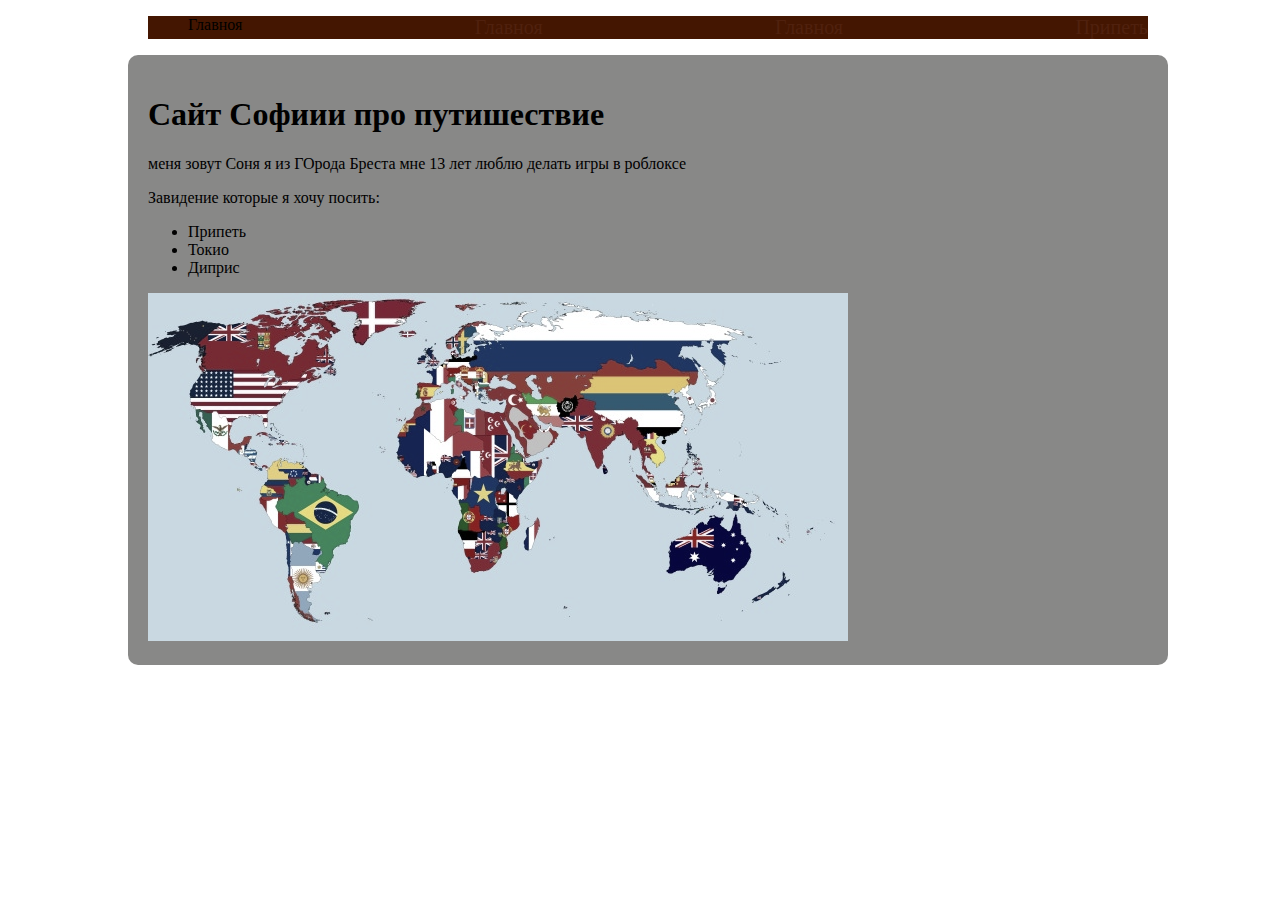
<file: index.html>
<!DOCTYPE html>
<html lang="ru">
<head>
    <meta charset="UTF-8">
    <title>Сайт дельфина </title>
    <link rel="stylesheet" href="styles/style.css">

</head>
<body>
    <header class="main-header">
        <nav>
          <ul class="nav-list">
            <li  href=""#>Главноя            <li ><a href="#!">Главноя</a></li>
            <a href=""#>Главноя</a></li>
            <li class="nav-item"><a href="contry1.html">Припеть</a></li>
          </ul>
       </nav>    
    </header> 
    <main>   
        <h1 class="main-title">Сайт Софиии про путишествие</h1>  
        <p class="main-text"> меня зовут Соня я из ГОрода Бреста мне 13 лет люблю делать игры в роблоксе</p>
     
         Завидение которые я хочу посить:</b></p>
        <ul class="main-list">
            <li> Припеть</li>
            <li>Токио</li>
            <li>Диприс</li>
        </ul>
        <img class="main-img" src="img/countries.jpg" alt="карта мира ">
    </main> 
    
</body>

</html>
</file>
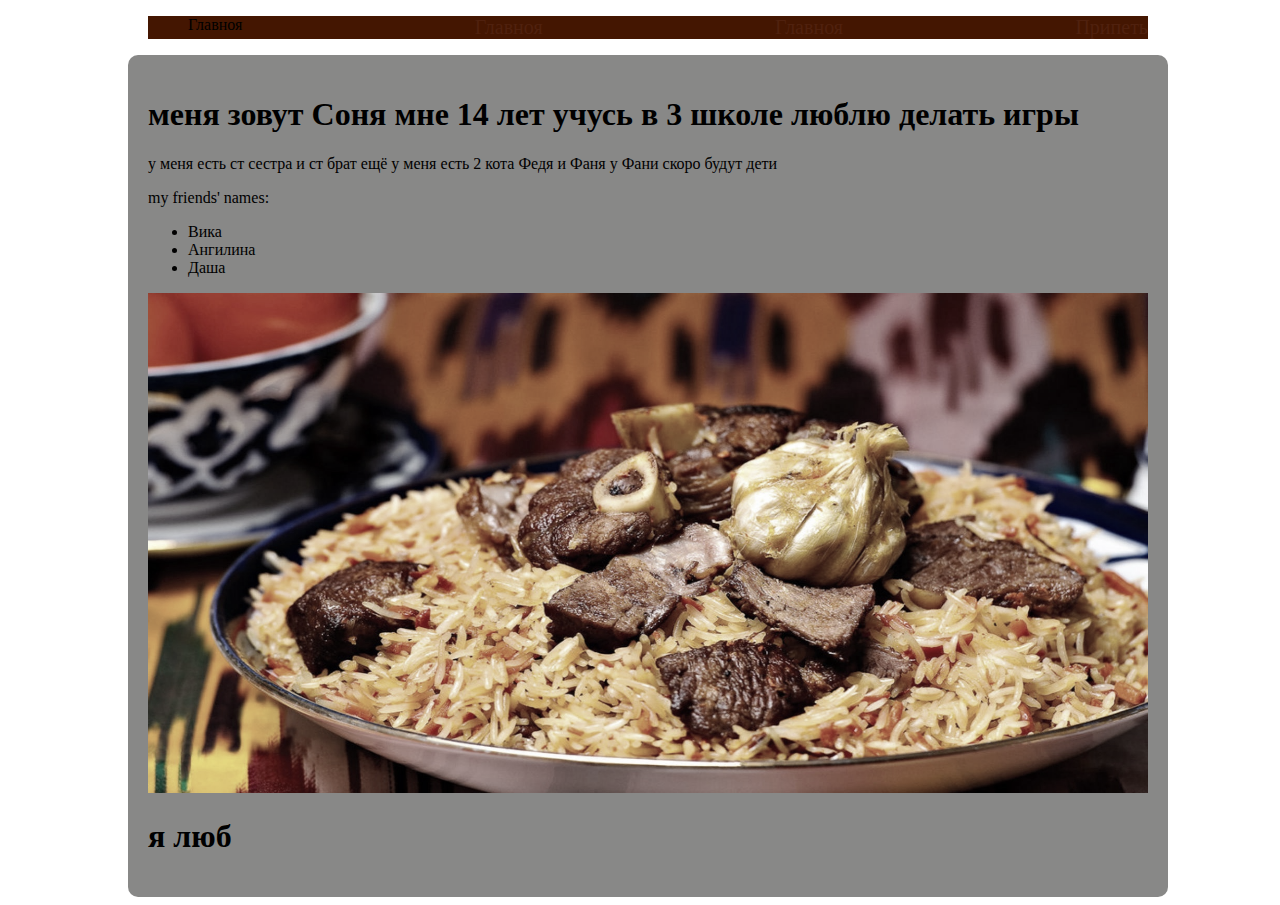
<file: about.html>
<!DOCTYPE html>
<html lang="ru">
<head>
    <meta charset="UTF-8">
    <title>Сайт дельфина </title>
    <link rel="stylesheet" href="styles/style.css">

</head>
<body>
    <header class="main-header">
        <nav>
          <ul class="nav-list">
            <li  href=""#>Главноя            <li ><a href="#!">Главноя</a></li>
            <a href=""#>Главноя</a></li>
            <li class="nav-item"><a href="contry1.html">Припеть</a></li>
          </ul>
       </nav>    
    </header> 
    <main>   
        <h1 class="main-title">меня зовут Соня мне 14 лет учусь в 3 школе люблю делать игры</h1> 
            <p class="main-text"> у меня есть ст сестра и ст брат ещё у меня есть 2 кота Федя и Фаня у Фани скоро будут дети </p> 
            
            
my friends' names:</b></p>
            <ul class="main-list">
                <li> Вика</li>
                <li>Ангилина</li>
                <li>Даша</li>
           
            </ul>
            <img class="main-img" src="img/p_O.jpg" width="1000" height="500">
            <h1 class="main-title">я люб</h1>
            <p class="main-text"></p>
        
        
    </main>    
</body>
</html>
</file>
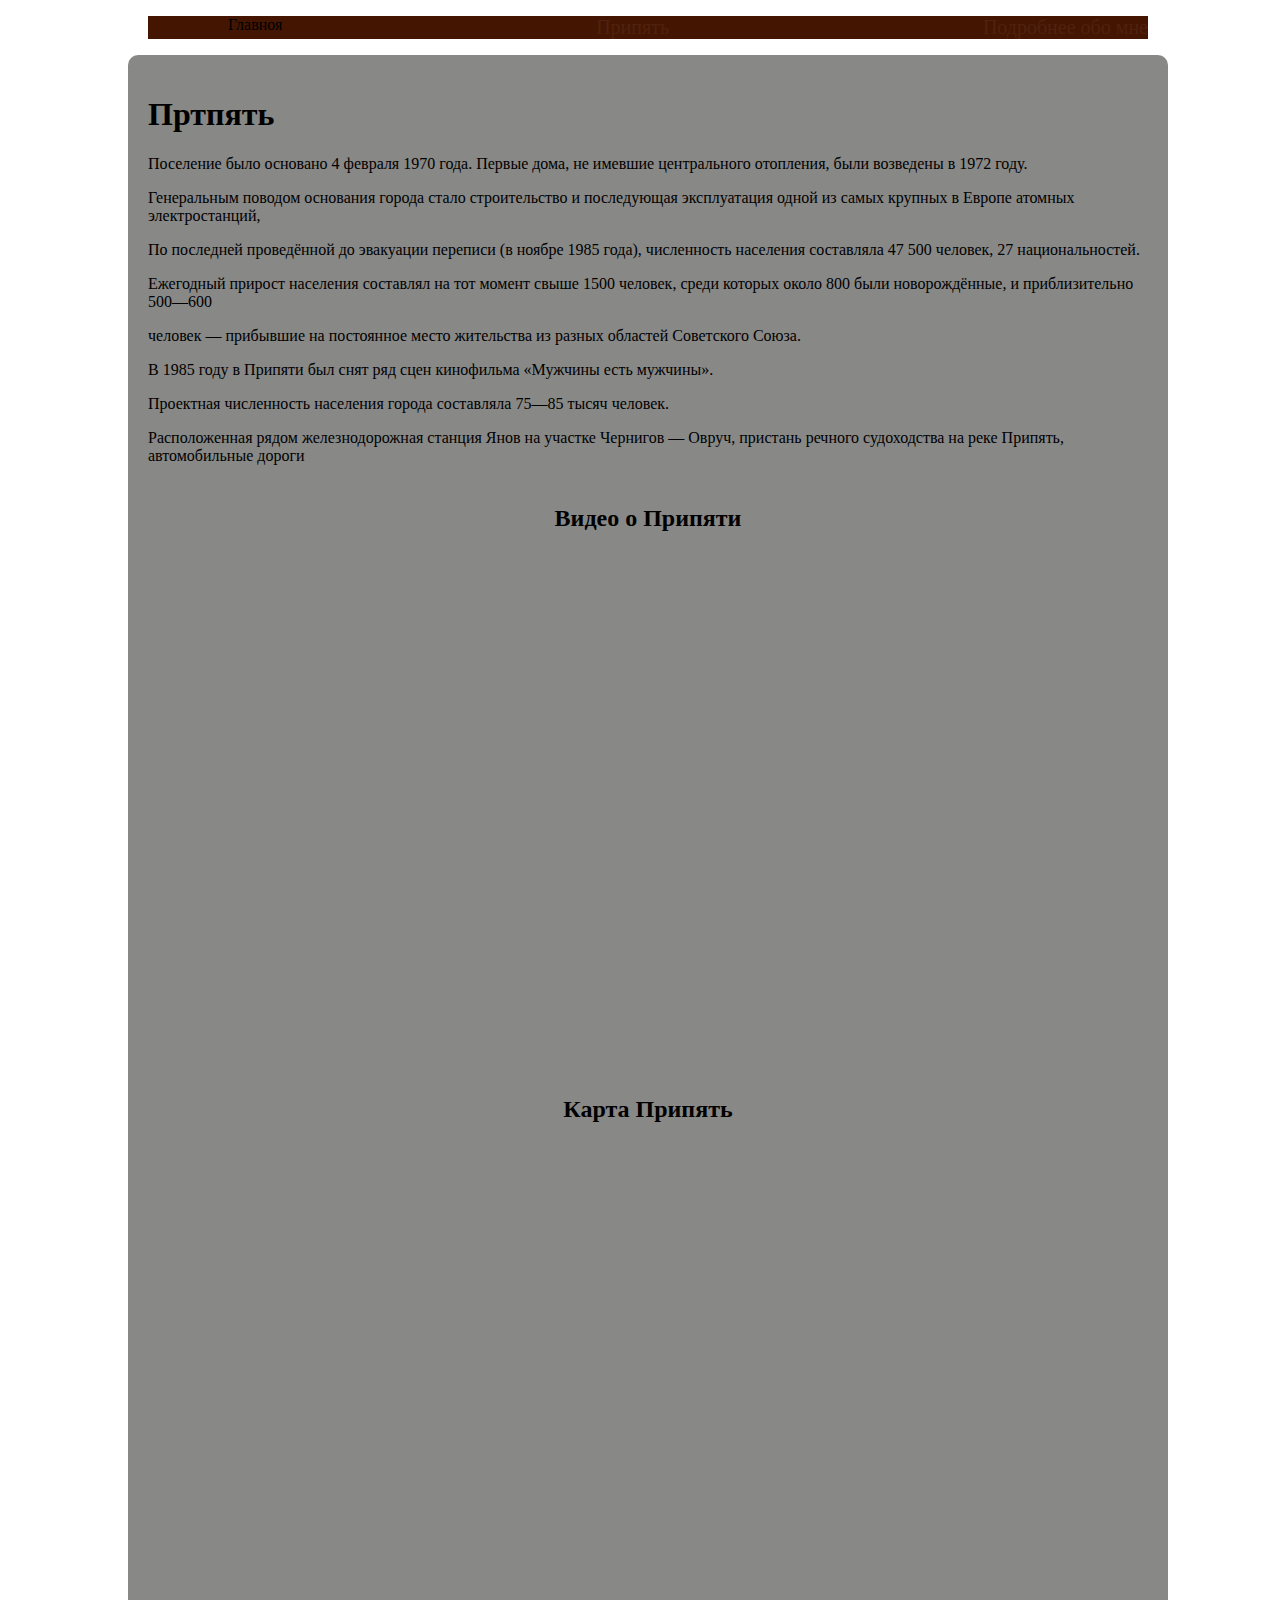
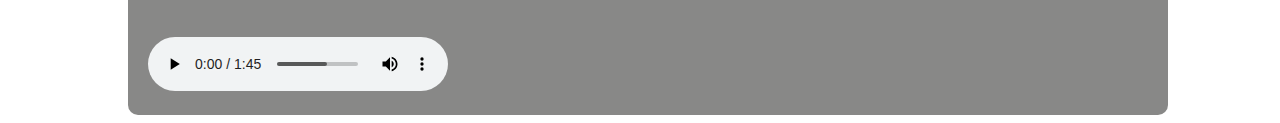
<file: contry1.html>
<!DOCTYPE html>
<html lang="ru">
<head>
    <meta charset="UTF-8">
    <title>Document</title>
</head>
<body>
  <link rel="stylesheet" href="styles/style.css">
    <header class="main-header">
        <nav>
          <ul >
            <ul class="nav-list">
            <li  class="nav-item"href="#!">Главноя</a></li>
            <li><a href="#!">Припять</a></li>
            <li><a href="#!">Подробнее обо мне</a></li>
          </ul>
       </nav>    
    </header>
    <main>  
    <h1 class="main-title">Пртпять </h1>
    <p class="main-text">Поселение было основано 4 февраля 1970 года. Первые дома, не имевшие центрального отопления, были возведены в 1972 году.</p>
    <p class="main-text">Генеральным поводом основания города стало строительство и последующая эксплуатация одной из самых крупных в Европе атомных электростанций,</p>
    <p class="main-text">По последней проведённой до эвакуации переписи (в ноябре 1985 года), численность населения составляла 47 500 человек, 27 национальностей.</p>
    <p class="main-text">Ежегодный прирост населения составлял на тот момент свыше 1500 человек, среди которых около 800 были новорождённые, и приблизительно 500—600</p>
    <p class="main-text">человек — прибывшие на постоянное место жительства из разных областей Советского Союза.</p>
    <p class="main-text">В 1985 году в Припяти был снят ряд сцен кинофильма «Мужчины есть мужчины».</p>
    <p class="main-text">Проектная численность населения города составляла 75—85 тысяч человек.</p>
    <p class="
  main-text">Расположенная рядом железнодорожная станция Янов на участке Чернигов — Овруч, пристань речного судоходства на реке Припять, автомобильные дороги</p>
  
<h2>Видео о Припяти</h2>
<div class="video">
  <iframe width="800" height="500" src="https://www.youtube.com/embed/wGJp-vFDi0I?si=g7ggJwIja7jMVtsg" title="YouTube video player" frameborder="0" allow="accelerometer; autoplay; clipboard-write; encrypted-media; gyroscope; picture-in-picture; web-share" allowfullscreen></iframe>
</div>
<h2>Карта Припять</h2> 
<iframe src="https://www.google.com/maps/embed?pb=!1m18!1m12!1m3!1d4440.500586125126!2d24.115649590923425!3d51.49189867857356!2m3!1f0!2f0!3f0!3m2!1i1024!2i768!4f13.1!3m3!1m2!1s0x4723ff22192dd155%3A0x5636abc251ee58bc!2z0J_RgNC40L_Rj9GC0YwsINCS0L7Qu9GL0L3RgdC60LDRjyDQvtCx0LvQsNGB0YLRjCwg0KPQutGA0LDQuNC90LAsIDQ0MDMw!5e0!3m2!1sru!2sby!4v1708673652106!5m2!1sru!2sby" width="600" height="450" style="border:0;" allowfullscreen="" loading="lazy" referrerpolicy="no-referrer-when-downgrade"></iframe> 
<h2 Гим Укроины h2\></h2>
<audio src="1462a1b7ae0a.mp3" controls ="audio"></audio>
 </main>
</body>
</html>
</file>
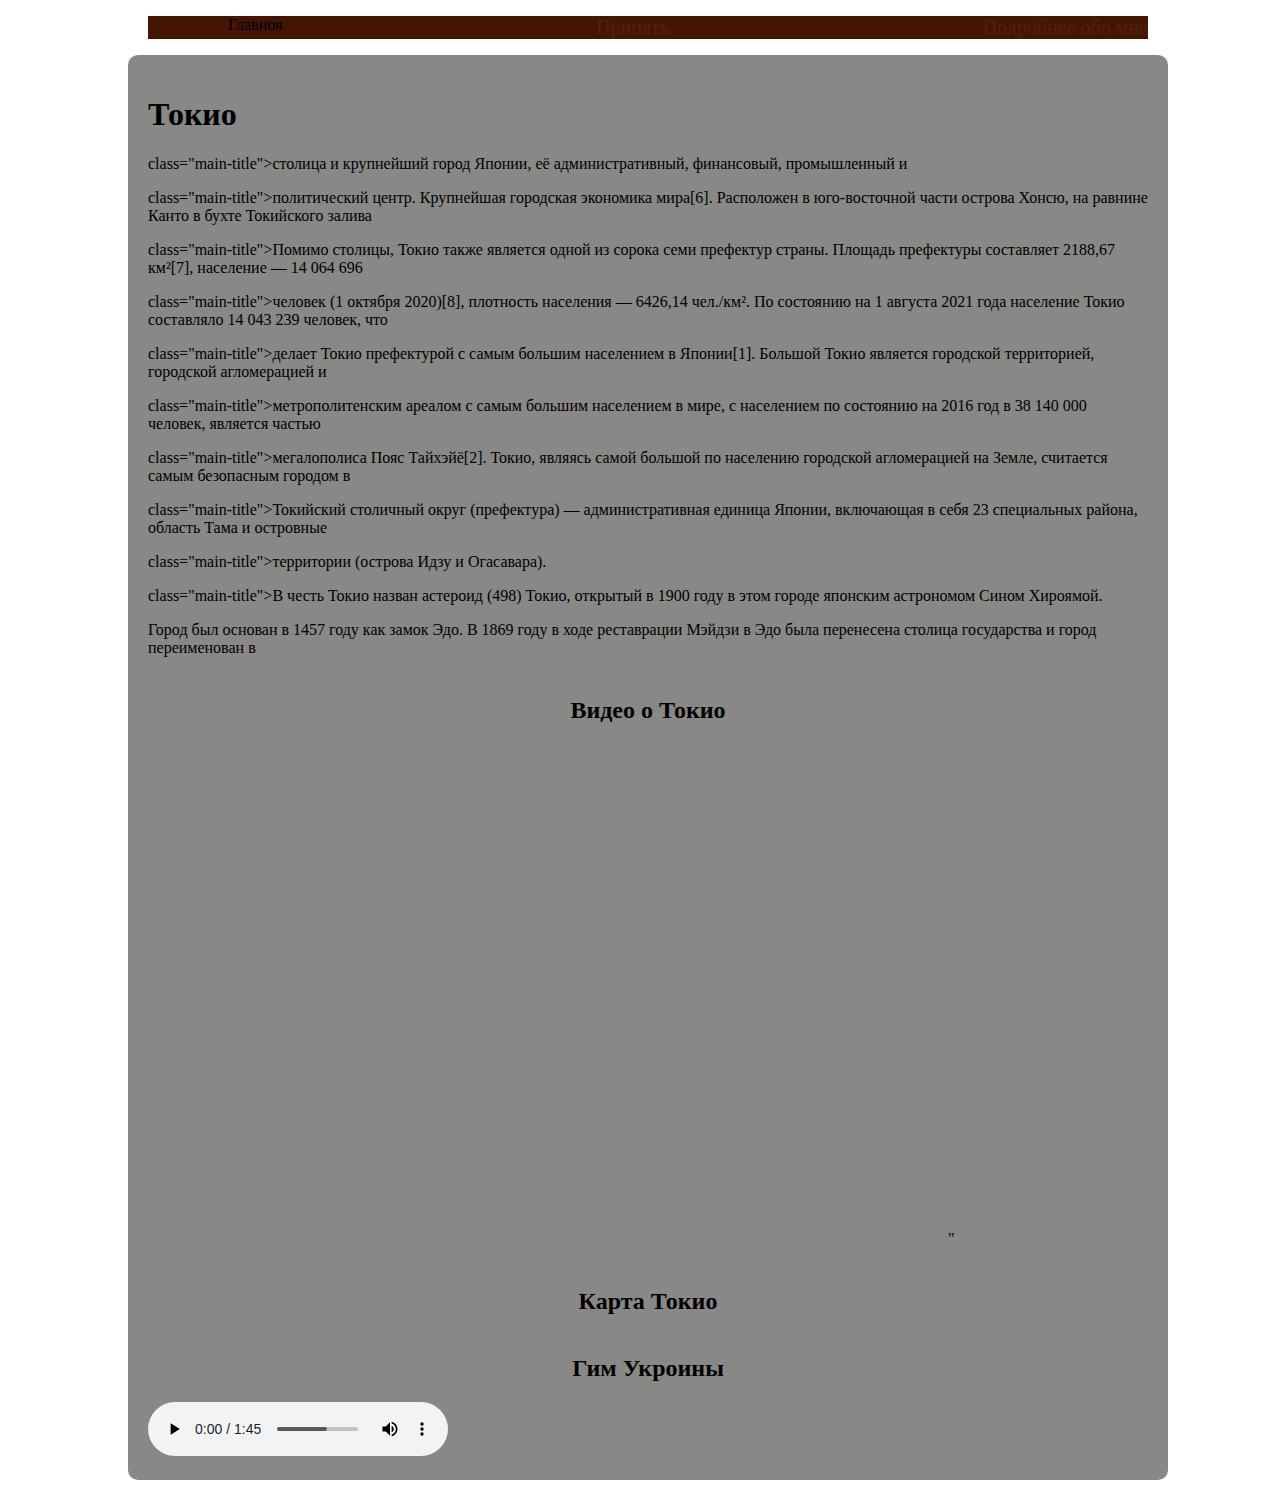
<file: contry2.html>
<!DOCTYPE html>
<html lang="ru">
<head>
    <meta charset="UTF-8">
    <title>Document</title>
</head>
<body>
  <link rel="stylesheet" href="styles/style.css">
    <header class="main-header">
        <nav>
          <ul >
            <ul class="nav-list">
            <li  class="nav-item"href="#!">Главноя</a></li>
            <li><a href="#!">Припять</a></li>
            <li><a href="#!">Подробнее обо мне</a></li>
          </ul>
       </nav>    
    </header>
    <main>
      <h1 class="main-title">Токио</h1>  
      <p> class="main-title">столица и крупнейший город Японии, её административный, финансовый, промышленный и</p>
      <p> class="main-title">политический центр. Крупнейшая городская экономика мира[6]. Расположен в юго-восточной части острова Хонсю, на равнине Канто в бухте Токийского залива</p>
      <p> class="main-title">Помимо столицы, Токио также является одной из сорока семи префектур страны. Площадь префектуры составляет 2188,67 км²[7], население — 14 064 696</p>
      <p> class="main-title">человек (1 октября 2020)[8], плотность населения — 6426,14 чел./км². По состоянию на 1 августа 2021 года население Токио составляло 14 043 239 человек, что</p>
      <p> class="main-title">делает Токио префектурой с самым большим населением в Японии[1]. Большой Токио является городской территорией, городской агломерацией и</p>
      <p> class="main-title">метрополитенским ареалом с самым большим населением в мире, с населением по состоянию на 2016 год в 38 140 000 человек, является частью</p>
      <p> class="main-title">мегалополиса Пояс Тайхэйё[2]. Токио, являясь самой большой по населению городской агломерацией на Земле, считается самым безопасным городом в</p>
      <p> class="main-title">Токийский столичный округ (префектура) — административная единица Японии, включающая в себя 23 специальных района, область Тама и островные</p>
      <p> class="main-title">территории (острова Идзу и Огасавара).</p>
      <p> class="main-title">В честь Токио назван астероид (498) Токио, открытый в 1900 году в этом городе японским астрономом Сином Хироямой.</p>
  
    <p class="
  main-text">Город был основан в 1457 году как замок Эдо. В 1869 году в ходе реставрации Мэйдзи в Эдо была перенесена столица государства и город переименован в</p>
  
<h2>Видео о Токио</h2>
<div class="video">
  <iframe width="800" height="500" .main-img {
    transition: 0.5s;
  filter: grayscale(60%); srp="https://www.youtube.com/embed/Gb0TQ7VeApY?si=en4EojxPSkEebGqk" title="YouTube video player" frameborder="0" allow="accelerometer; autoplay; clipboard-write; encrypted-media; gyroscope; picture-in-picture; web-share" allowfullscreen></iframe box-shadow: 0 0 50px black;>" 
</div>
<h2>Карта Токио</h2> 

<h2> Гим Укроины </h2>
<audio src="1462a1b7ae0a.mp3" controls ="audio"></audio>
 </main>
</body>
</html>
</file>
<file: styles/style.css>
body {
    background-color: rgb(255, 255, 255) ;
    width: 100%;
}

.main-header {
    width: 100%;
    max-width: 1000px;
    background-color: rgb(68, 22, 1);
    margin: 0 auto;
    padding: 15xp;
    border-radius: 10xp;

}
.nav-list{
    display: flex;
    justify-content: space-between;
    list-style-type: none;

}

.nav-list a {
    color: rgb(131, 98, 71);
    text-decoration: none;
    font-size: 20px
}
main {
    width: 100%px;
    max-width: 1000px;
    background-color: rgb(255, 178, 142);
    margin: 0 auto;
    padding: 20px;
    border-radius: 10px;
}

main {
    width: 100%px;
    max-width: 1000px;
    background-color: rgb(136, 136, 135);
    margin: 0 auto;
    padding: 20px;
    border-radius: 10px;
}
.nav-list a {
    color: rgb(80, 33, 14);
    text-decoration: none;
    font-size: 20px
}
.World-map {
    display:block;
    width; 50%;
    margin; 0 aton
    bolder-radius: 50%

}



.video{
    margin: 0 auto;
    
}
h2 {
    margin-top: 40px;
    text-align: center;
}   


.menu-item a:hower {
    border-bottom: 1px solid wheat;
    opacity: 0.6;
    transform: 0.6s;
}
from {
    display: grid;
    grid-template-columns: repeat(4,1fr);
    gap: ;48px
}
   textarea {
    grid-column: 1/-1;
   }
    form button {
        grid-column: 1/-1;
    }





.main-img {
  transition: 0.5s;
filter: grayscale(60%);
} 
.main-img:hover {
    transform: scale(0.5); 
    transition: translatex(100px);
    transition: rotate(360deg); 
filter: none;
box-shadow: 0 0 50px black;
}


.main-img {
    transition: 0.5s;
  filter: grayscale(60%);
  } 
  .main-img:hover {
      transform: scale(0.5); 
      transition: translatex(100px);
      transition: rotate(360deg); 
  filter: none;
  box-shadow: 0 0 50px black;
  }

  
.main-img {
    transition: 0.5s;
  filter: grayscale(60%);
  } 
  .main-img:hover {
      transform: scale(0.5); 
      transition: translatex(100px);
      transition: rotate(360deg); 
  filter: none;
  box-shadow: 0 0 50px black;
  }
</file>
